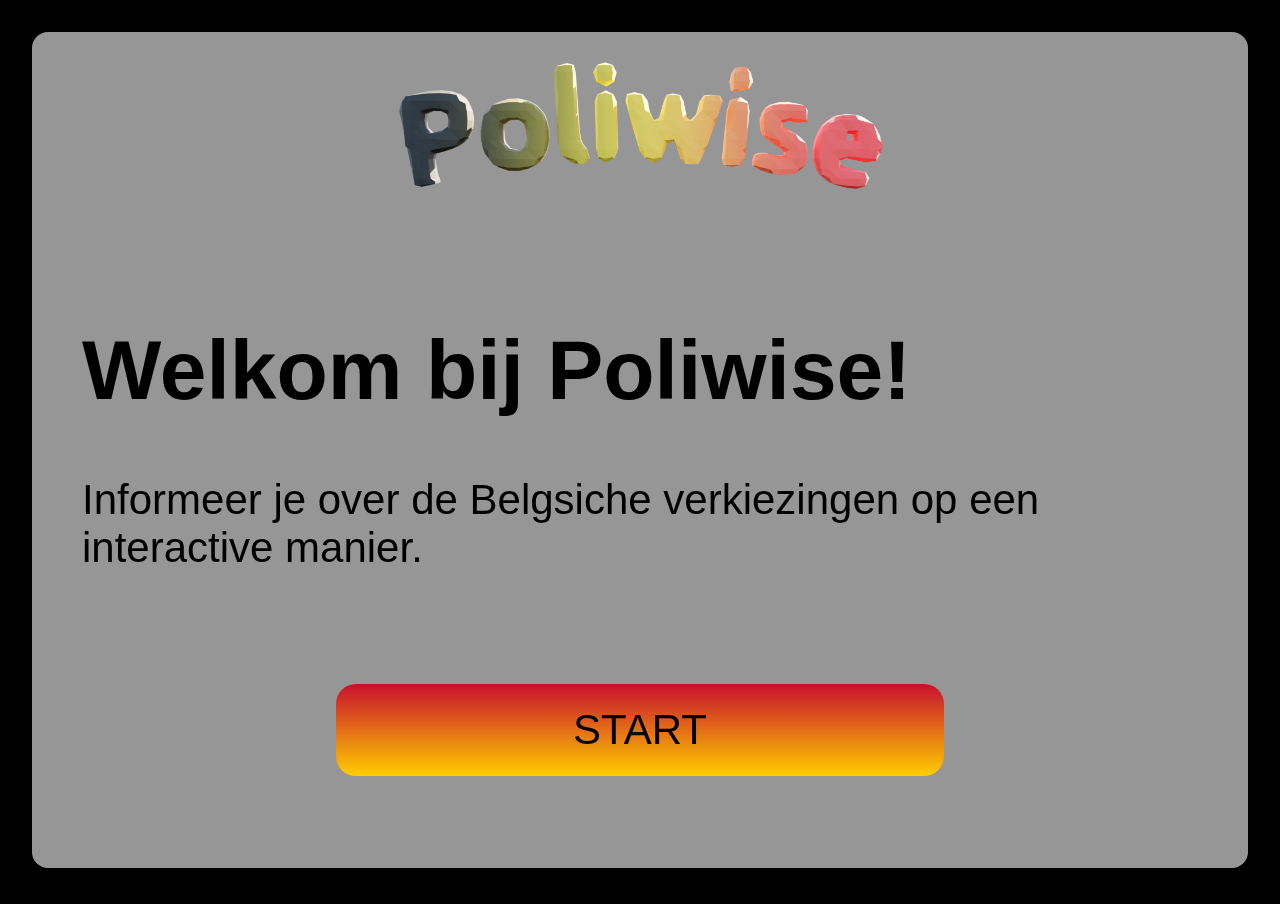
<file: tiles.html>
<!DOCTYPE html>
<html xmlns="http://www.w3.org/1999/xhtml">

    <head>
        <meta http-equiv="Content-Type" content="text/html; charset=utf-8"/>
        <meta content="noindex,nofollow" name="robots" />

        <!-- Favicons -->

        <link rel="apple-touch-icon" sizes="180x180" href="/apple-touch-icon.png">
        <link rel="icon" type="image/png" sizes="32x32" href="/favicon-32x32.png">
        <link rel="icon" type="image/png" sizes="16x16" href="/favicon-16x16.png">
        <link rel="manifest" href="/site.webmanifest">

        <link rel="stylesheet" href="style.css">

        <title>Poliwise - Ontdek jouw politieke identiteit!</title>

        <style>
            html, body {
                overflow: hidden;
                width: 100%;
                height: 100%;
                margin: 0;
                padding: 0;
            }
            #renderCanvas {
                width: 100%;
                height: 100%;
                touch-action: none;
            }
        </style>

        <script src="https://cdn.babylonjs.com/babylon.js"></script>
        <script src="https://cdn.babylonjs.com/loaders/babylonjs.loaders.min.js"></script>
        <script src="https://cdn.babylonjs.com/materialsLibrary/babylonjs.materials.min.js"></script>
        <script src="https://cdn.babylonjs.com/gui/babylon.gui.min.js"></script>
        

        <script type="text/javascript">
            // Start Screen Hiding Function
            function hide_start() {
                document.getElementById("startContainer").style.visibility = 'hidden'
            }

            // Dialog Interaction Function
            function dialog_pop(text) {
                if (document.getElementById("dialogFrame").style.visibility == "visible") {
                    document.getElementById("dialogFrame").style.visibility = 'hidden';
                }
                else {
                    document.getElementById("dialogFrame").style.visibility = 'visible';
                    document.getElementById("dialogText").textContent = text
                }
            }
         </script>
    </head>

   <body>
    
    <!-- Start Screen -->

    <div id="startContainer">
        <div id="startFrame">
            <div id="startTitle"></div>
            <div id="startText">
                <h1>
                    Welkom bij Poliwise!
                </h1>
                <p>
                    Informeer je over de Belgsiche verkiezingen op een interactive manier.
                </p>
            </div>
            <div id="startInteraction">
                <button id="startButton" onclick="hide_start()">
                    START
                </button>
            </div>
        </div>
    </div>

    <!-- Dialog Frame -->

    <div id="dialogFrame">
        <div id="dialogWrap">
            <div id="dialogPortrait"></div>
            <div id="dialogText">
                Lorem Ipsum
            </div>
        </div>
    </div>

	<canvas id="renderCanvas"></canvas>

	<script>
        const canvas = document.getElementById("renderCanvas"); // Get the canvas element
        const engine = new BABYLON.Engine(canvas, true, { stencil: true }); // Generate the BABYLON 3D engine

        BABYLON.DefaultLoadingScreen.prototype.displayLoadingUI = function () {
            if (document.getElementById("loadScreen")) {
                // Do not add a loading screen if there is already one
                document.getElementById("loadScreen").style.display = "initial";
                return;
            }
            this._loadingDiv = document.createElement("div");
            this._loadingDiv.id = "loadScreen";
            this._loadingDiv.innerHTML = "Loading...";
            var customLoadingScreenCss = document.createElement('style');
            customLoadingScreenCss.type = 'text/css';
            customLoadingScreenCss.innerHTML = `
            #loadScreen{;
                display: flex;
                justify-content: center;
                align-content: center;
                flex-direction: column;
                text-align: center;
                color: #fff;
                background: #000;
            }
            `;
            document.getElementsByTagName('head')[0].appendChild(customLoadingScreenCss);
            this._resizeLoadingUI();
            window.addEventListener("resize", this._resizeLoadingUI);
            document.body.appendChild(this._loadingDiv);
        };

        BABYLON.DefaultLoadingScreen.prototype.hideLoadingUI = function(){
            document.getElementById("loadScreen").style.display = "none";
            console.log("scene is now loaded");
        }

        
        const createScene = function(){

            engine.displayLoadingUI();

            // Creates a basic Babylon Scene object
            const scene = new BABYLON.Scene(engine);

            // const camera = new BABYLON.TargetCamera("TargetCamera", new BABYLON.Vector3(11,14,12.5), scene);
            const camera = new BABYLON.ArcRotateCamera("Camera", 13.5, 0.9, 22.5, new BABYLON.Vector3(0, 0, 0), scene);
            camera.attachControl(canvas, true);
            camera.fov = 0.5;

            camera.allowUpsideDown = false;
            camera.panningSensibility = 1024;
            camera.angularSensibilityX = 2048;
            camera.angularSensibilityY = 2048;
            camera.lowerRadiusLimit = 8;
            camera.upperRadiusLimit = 42;
            camera.lowerBetaLimit = 0.5;
            camera.upperBetaLimit = 1.15;
            
            var target = new BABYLON.Vector3(0,1,0);
            camera.setTarget(target);


            //Environment material
            // var box = BABYLON.Mesh.CreateBox('SkyBox', 1000, scene, false, BABYLON.Mesh.BACKSIDE);
            // box.material = new BABYLON.SkyMaterial('sky', scene);
            // box.material.inclination = -0.35;
            // box.material.azimuth = 0.6;
            // box.material.luminance = 0.5;
            // box.material.turbidity = 0.33;

            // Set up lighting
            const sky = new BABYLON.HemisphericLight("Sky", new BABYLON.Vector3(-0.5, 1, 0), scene);
            const sun = new BABYLON.DirectionalLight("Sun", new BABYLON.Vector3(1, -0.75, 0.5), scene);
            
            sky.intensity = 0.42;

            sun.position = new BABYLON.Vector3(0, 10, 0);
            sun.diffuse = new BABYLON.Color3(1, 0.98, 0.7);
            sun.intensity = 2;
            sun.shadowEnabled = true;
            sun.autoCalcShadowZBounds = true;

            scene.clearColor = new BABYLON.Color3(0.4, 0.5, 0.6);
        
            // Shadows
            const sg = new BABYLON.ShadowGenerator(1024, sun);
            sg.bias = 0.0005;
            sg.darkness = 0;
            sg.useBlurCloseExponentialShadowMap = true;
            sg.useContactHardeningShadow = false;
            sg.useKernelBlur = true;
            sg.blurKernel = 8;

            // Define default matte material
            const defmat = new BABYLON.PBRMaterial("defmat", scene);
            defmat.reflectivityColor = new BABYLON.Color3(0, 0, 0);
            defmat.transparencyMode = 0;
            defmat.roughness = 1;
            defmat.metallic = 0;
            defmat.metallicF0Factor = 0;

            // Add fog
            // scene.fogMode = BABYLON.Scene.FOGMODE_LINEAR;
            // scene.fogStart = 20;
            // scene.fogEnd = 200;
            // scene.fogColor = new BABYLON.Color3(0.5, 0.5, 0.6);
            
            // // Load Assets
            
            let t_parliament = BABYLON.SceneLoader.ImportMesh("","assets/", "t_parliament.glb", scene, function (newMeshes) {
                newMeshes.forEach(mesh => {
                    mesh.material = defmat;
                    mesh.receiveShadows = true;
                    sg.addShadowCaster(mesh, true); 
                });
            });

            // POST PROCESSING

            var defaultPipeline = new BABYLON.DefaultRenderingPipeline("DefaultRenderingPipeline", true, scene, scene.cameras);
            if (defaultPipeline.isSupported) {
                // MSAA
                defaultPipeline.samples = 1; // 1 by default

                /* FXAA */
                // defaultPipeline.fxaaEnabled = true; // false by default
                // if (defaultPipeline.fxaaEnabled) {
                //     defaultPipeline.fxaa.samples = 1; // 1 by default
                // }

                /* imageProcessing */
                // defaultPipeline.imageProcessingEnabled = true; //true by default
                // if (defaultPipeline.imageProcessingEnabled) {
                //     defaultPipeline.imageProcessing.contrast = 1.25; // 1 by default
                //     defaultPipeline.imageProcessing.exposure = 1.1; // 1 by default
                // }
                /* bloom */
                // defaultPipeline.bloomEnabled = true; // false by default
                // if (defaultPipeline.bloomEnabled) {
                //     defaultPipeline.bloomKernel = 32; // 64 by default
                //     defaultPipeline.bloomScale = 1; // 0.5 by default
                //     defaultPipeline.bloomThreshold = 0.1; // 0.9 by default
                //     defaultPipeline.bloomWeight = 0.1; // 0.15 by default
                // }
                
                // /* DOF */
                // defaultPipeline.depthOfFieldEnabled = true; // false by default
                // if (defaultPipeline.depthOfFieldEnabled && defaultPipeline.depthOfField.isSupported) {
                //     defaultPipeline.depthOfFieldBlurLevel = BABYLON.DepthOfFieldEffectBlurLevel.Low;
                //     defaultPipeline.depthOfField.fStop = 0.95; // 1.4 by default
                //     defaultPipeline.depthOfField.focalLength = 250; // 50 by default, mm
                //     defaultPipeline.depthOfField.lensSize = 250; // 50 by default
                //     // Calculate DoF Distance to target
                //     scene.onBeforeRenderObservable.add(() => {
                //         defaultPipeline.depthOfField.focusDistance = camera.radius * 1000; 
                //     });
                // }

                /* grain */
                // defaultPipeline.grainEnabled = true;
                // if (defaultPipeline.grainEnabled) {
                //     defaultPipeline.grain.animated = true; // false by default
                //     defaultPipeline.grain.intensity = 7.5; // 30 by default
                // }
                
            }

            // Debugging
            console.log(camera.radius);

            // Show Inspector
            // scene.debugLayer.show();


            // Rendering Optimizations
            engine.setHardwareScalingLevel(1);

            var options = new BABYLON.SceneOptimizerOptions();
            options.addOptimization(new BABYLON.HardwareScalingOptimization(0, 2));
            // options.addOptimization(new BABYLON.PostProcessesOptimization(1));

            // Optimizer
            var optimizer = new BABYLON.SceneOptimizer(scene, options);
            optimizer.targetFrameRate = 60;
            optimizer.trackerDuration = 2500;
            optimizer.start();
            
            engine.hideLoadingUI();

            return scene;
        };
        
        const scene = createScene(); //Call the createScene function
        
        // Register a render loop to repeatedly render the scene
        engine.runRenderLoop(function () {
                scene.render();
        });
        // Watch for browser/canvas resize events
        window.addEventListener("resize", function () {
                engine.resize();
        });
	</script>

   </body>

</html>
</file>
<file: style.css>
/* COLORS */
:root{
    --pink: #E0A2FF;
    --blue: #3900A7;
    --yellow: #FCE815;

    --pinktp: rgba(224, 162, 255, 0.8);
}


/* RESET */

html, body {
    overflow: hidden;
    width: 100%;
    height: 100%;
    margin: 0;
    padding: 0;
    background-color: black;
    font-family: Arial, Helvetica, sans-serif;
}

/* BABYLON RENDER CANVAS */

#renderCanvas {
    width: 100%;
    height: 100%;
    touch-action: none;
    z-index: -1;
}

/* START SCREEN */

#startContainer {
    /* background-color: rgba(200, 200, 200, 0.5); */
    position: absolute;
    width: 100%;
    height: 100%;
    box-sizing: border-box;
    padding: 32px;
    visibility: visible;
}

#startFrame {
    background-color: rgba(200, 200, 200, 0.75);
    width:100%;
    max-width: 1280px;
    margin: auto;
    height: 100%;
    display: flex;
    flex-direction: column;
    border-radius: 16px;
    backdrop-filter: blur(10px);
}

#startTitle {
    /* background-color: rgba(255, 0, 0, 0.5); */
    flex: 2;
    width: 100%;
    height: 100%;
    background-image: url(img/title.png);
    background-repeat: no-repeat;
    background-position: center;
    background-size: contain;
}

#startText {
    /* background-color: rgba(0, 255, 0, 0.5); */
    flex: 4;
    width: 100%;
    height: 100%;
    padding: 50px;
    font-size: 42px;
    box-sizing: border-box;
}

#startInteraction {
    /* background-color: rgba(0, 0, 255, 0.5); */
    flex: 2;
    width: 100%;
    height: 100%;
    text-align: center;
}

#startButton {
    width: 50%;
    height: 50%;
    margin: 0 auto;
    font-size: 42px;
    background: rgb(255,205,0);
    background: linear-gradient(0deg, rgba(255,205,0,1) 0%, rgba(200,16,46,1) 100%);
    border-radius: 20px;
    border: 0;
}

#startButton:hover {
    filter: brightness(1.1);
    -webkit-filter: brightness(1.1);
}

/* DIALOG FRAME */

#dialogFrame {
    position: absolute;
    margin-left: auto;
    height: 100%;
    max-height: 22vh;
    width: 100%;
    visibility: hidden;
    z-index: 1;
}

#dialogWrap{
    margin: 2vh auto;
    background-color: var(--pinktp);
    width: 95%;
    max-width: 1280px;
    height: 20vh;
    display: flex;
    border-style: solid;
    border-width: 2px;
    border-color: var(--yellow);
    border-radius: 10px;
    backdrop-filter: blur(10px);
    -webkit-backdrop-filter: blur(10px);
}

#dialogPortrait {
    height: 100%;
    min-width: 20vh;
    flex: 1;
    background-image: url(img/kiez_logo.jpg);
    background-size: cover;
    background-position: center;
    background-repeat: no-repeat;
    border-radius: 10px;
}

#dialogText {
    padding: 2vh;
    flex: 4;
    width: auto;
    font-size: 5vmin;
}

/* LOGO */

#logoFrame {
    position: absolute;
    z-index: 99;
    bottom: 10px;
    left: 10px;
    width: 64px;
    height: 64px;
    background-color: var(--blue);
    background-image: url(/img/kiez_logo.jpg);
    background-size: cover;
}
</file>
